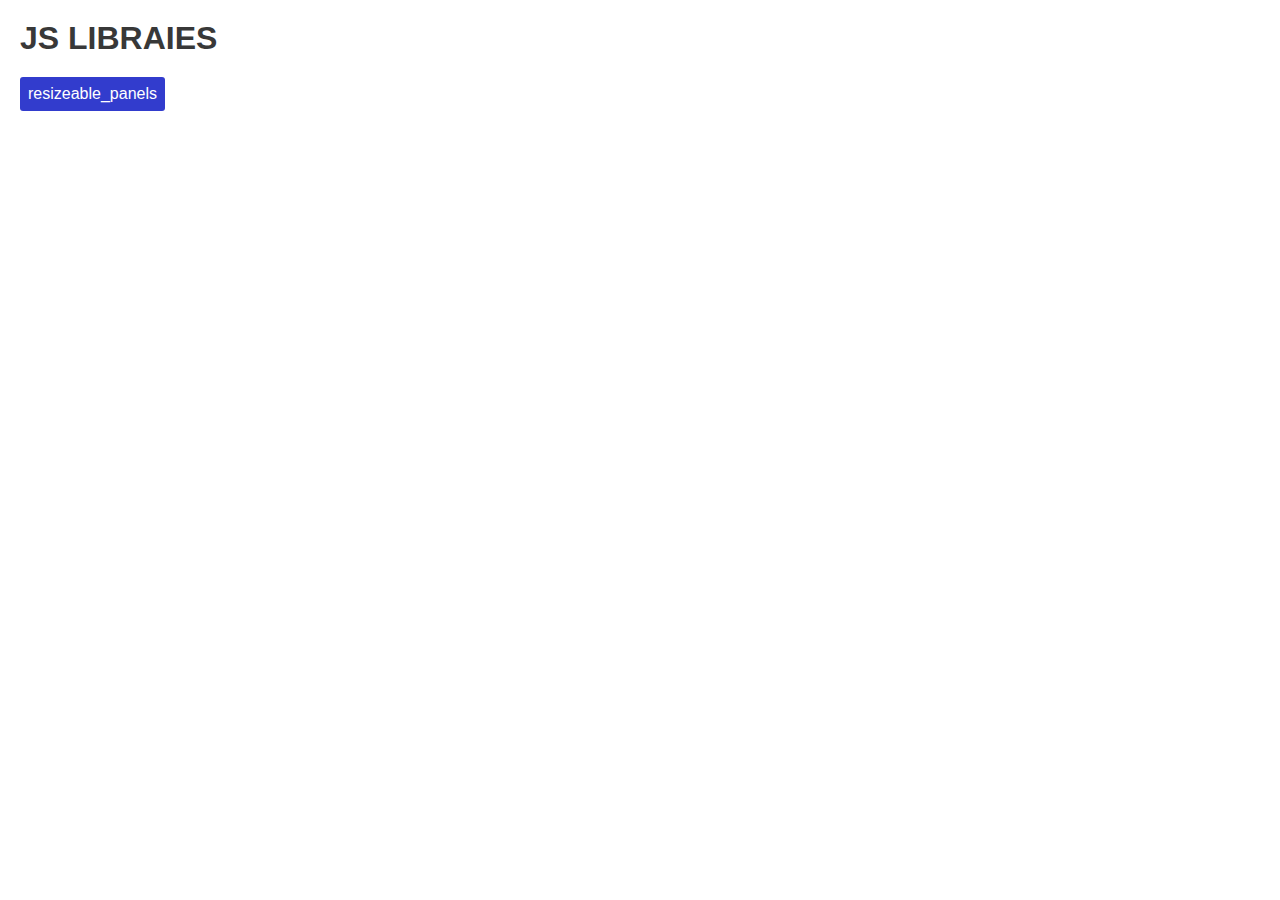
<file: index.html>
<!DOCTYPE html>
<html>
    <head>
        <meta charset="utf-8">
        <meta http-equiv="X-UA-Compatible" content="IE=edge">
        <title></title>
        <link rel="preconnect" href="https://fonts.gstatic.com">
        <link href="https://fonts.googleapis.com/css2?family=Open+Sans&display=swap" rel="stylesheet">
        
        <meta name="description" content="">
        <meta name="viewport" content="width=device-width, initial-scale=1">
        <link rel="stylesheet" href="main.css">
    </head>
    <body>
        <div class="container">
            <div class="header">
                <h1>JS LIBRAIES</h1>
            </div>
            
            <a href="./resizeable_panels/index.html">resizeable_panels</a>
        </div>

    </body>
</html>
</file>
<file: main.css>
*{
    padding: 0px;
    margin: 0px;
    box-sizing: border-box;
    font-family: 'Roboto', sans-serif;
}

h1{
    color: rgb(56, 56, 56);
}

a{
    display: inline-block;
    text-decoration: none;
    color: white;
    background: rgb(50, 60, 205);
    padding: 8px 8px;
    border-radius: 3px;
}
a:hover{
    transition: 100ms;
    display: inline-block;
    text-decoration: none;
    color: white;
    background: rgb(40, 49, 170);
}

.container{
    padding: 0px 20px;
    width: 500px;
}

.container .header{
    margin: 20px 0px;
}
</file>
